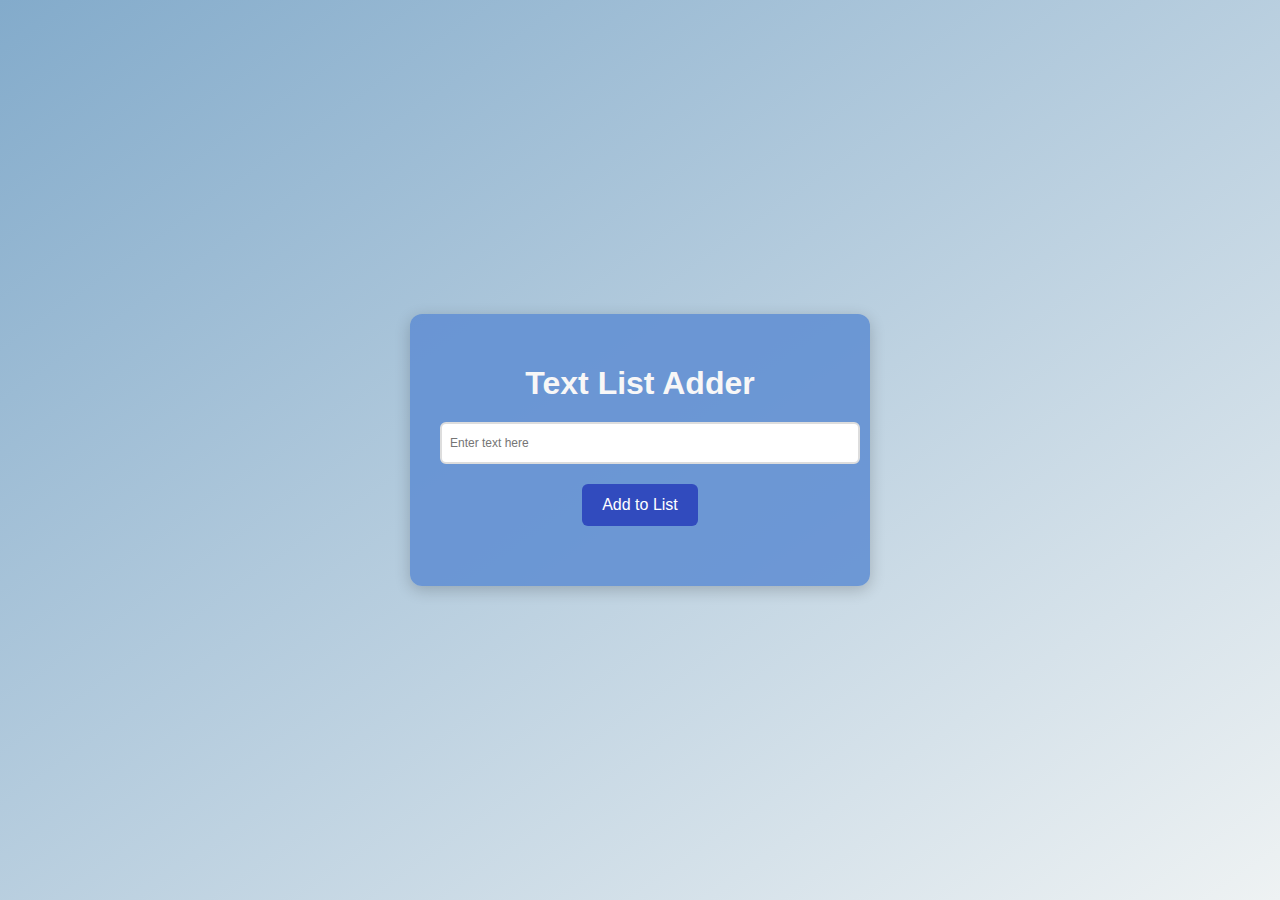
<file: 2nd Assignment/index.html>
<!DOCTYPE html>
<html lang="en">
<head>
    <meta charset="UTF-8">
    <meta name="viewport" content="width=device-width, initial-scale=1.0">
    <title>Text List Adder with Word Count</title>
    <link rel="stylesheet" href="style.css">
</head>
<body>
    <div class="container">
        <h1>Text List Adder</h1>
        <input type="text" id="textInput" placeholder="Enter text here">
        <button id="addButton">Add to List</button>
        <ul id="textList"></ul>
        <div id="wordCount"></div>
    </div>
    <script src="script.js"></script>
</body>
</html>
</file>
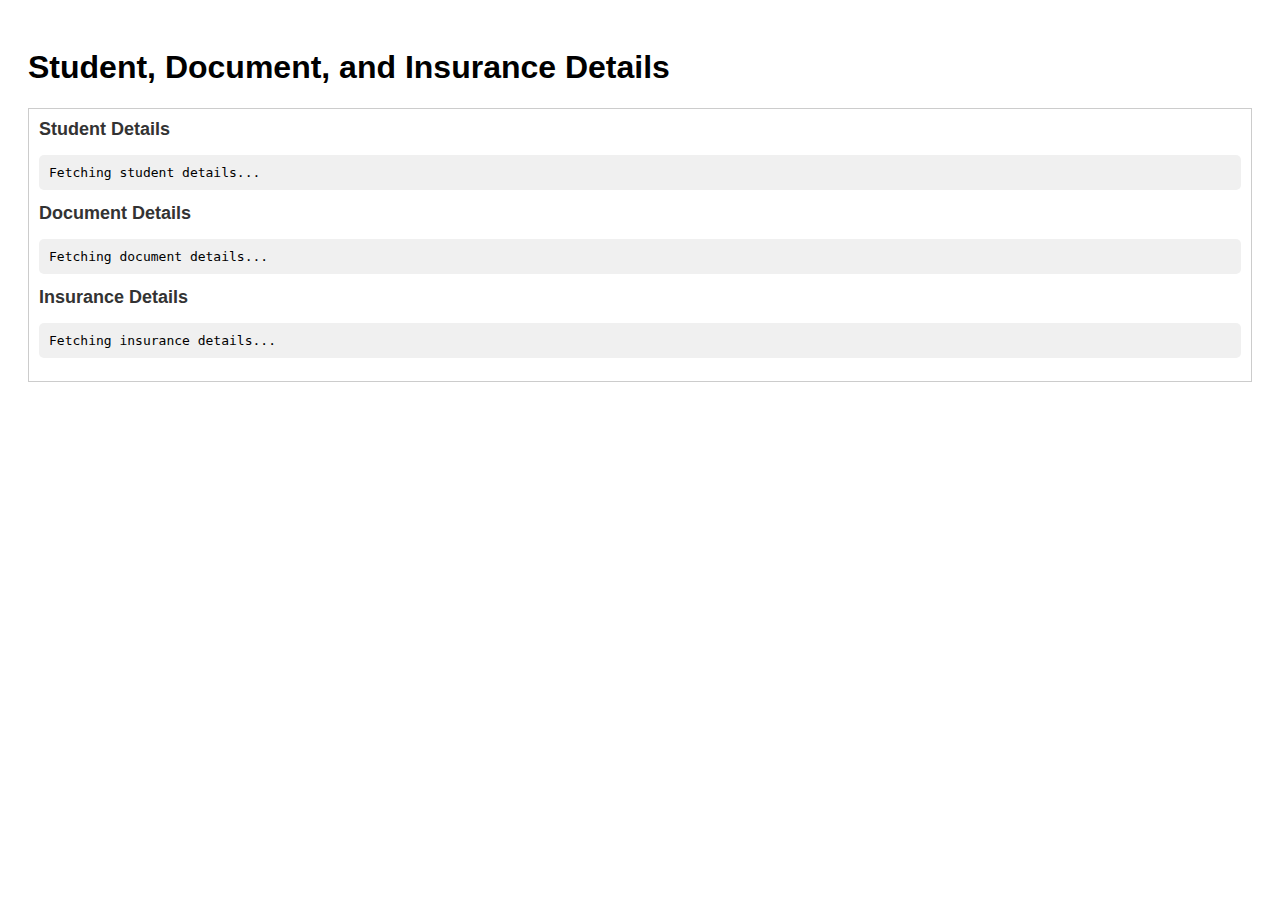
<file: 3rd assignment/index.html>
<!DOCTYPE html>
<html lang="en">
<head>
  <meta charset="UTF-8">
  <meta name="viewport" content="width=device-width, initial-scale=1.0">
  <title>Promise Example</title>
  <link rel="stylesheet" href="style.css">
</head>
<body>

<h1>Student, Document, and Insurance Details</h1>

<div class="details-container">
  <div class="details-section">
    <h2>Student Details</h2>
    <pre id="student-details">Fetching student details...</pre>
  </div>
  <div class="details-section">
    <h2>Document Details</h2>
    <pre id="document-details">Fetching document details...</pre>
  </div>
  <div class="details-section">
    <h2>Insurance Details</h2>
    <pre id="insurance-details">Fetching insurance details...</pre>
  </div>
</div>

<script src="script.js"></script>
</body>
</html>
</file>
<file: 2nd Assignment/style.css>
body {
    font-family: 'Segoe UI', Tahoma, Geneva, Verdana, sans-serif;
    display: flex;
    justify-content: center;
    align-items: center;
    height: 100vh;
    background: linear-gradient(to bottom right, #83abcb, #eef2f3);
    margin: 0;
}

.container {
    text-align: center;
    background-color: rgba(99, 144, 211, 0.9);
    padding: 30px;
    border-radius: 12px;
    box-shadow: 0 4px 16px rgba(0, 0, 0, 0.2);
    max-width: 400px;
    width: 100%;
}

h1 {
    color: #f8f7f7;
    margin-bottom: 20px;
}

input {
    padding: 12px 8px;
    width: 100%;
    margin-bottom: 20px;
    border: 2px solid #ddd;
    border-radius: 6px;
    font-size: 12px;
    color: #444;
}

input:focus {
    outline: none;
    border-color: #4caf50;
    box-shadow: 0 0 8px rgba(76, 175, 80, 0.4);
}

button {
    padding: 12px 20px;
    background-color: #314bbe;
    color: #fff;
    border: none;
    border-radius: 6px;
    cursor: pointer;
    font-size: 16px;
    transition: background-color 0.3s ease;
}

button:hover {
    background-color: #45a049;
}

ul {
    list-style-type: none;
    padding: 0;
    margin: 0;
    text-align: left;
}

li {
    padding: 12px;
    background-color: rgba(255, 255, 255, 0.8);
    margin-bottom: 10px;
    border-radius: 6px;
    box-shadow: 0 2px 4px rgba(0, 0, 0, 0.1);
}

#wordCount {
    margin-top: 30px;
    text-align: left;
}

#wordCount h2 {
    color: #f5f3f3;
    margin-bottom: 10px;
}

#wordCount ul {
    margin: 0;
    padding: 0;
}

#wordCount li {
    background-color: rgba(241, 241, 241, 0.8);
    padding: 8px;
    border-radius: 4px;
    margin-bottom: 6px;
}
</file>
<file: 3rd assignment/style.css>
body {
    font-family: Arial, sans-serif;
    padding: 20px;
  }
  
  .details-container {
    margin-top: 20px;
    border: 1px solid #ccc;
    padding: 10px;
  }
  
  .details-section {
    margin-bottom: 10px;
  }
  
  .details-section h2 {
    margin-top: 0;
    font-size: 18px;
    color: #333;
  }
  
  .details-section pre {
    background-color: #f0f0f0;
    padding: 10px;
    border-radius: 5px;
    overflow-x: auto;
  }
</file>
